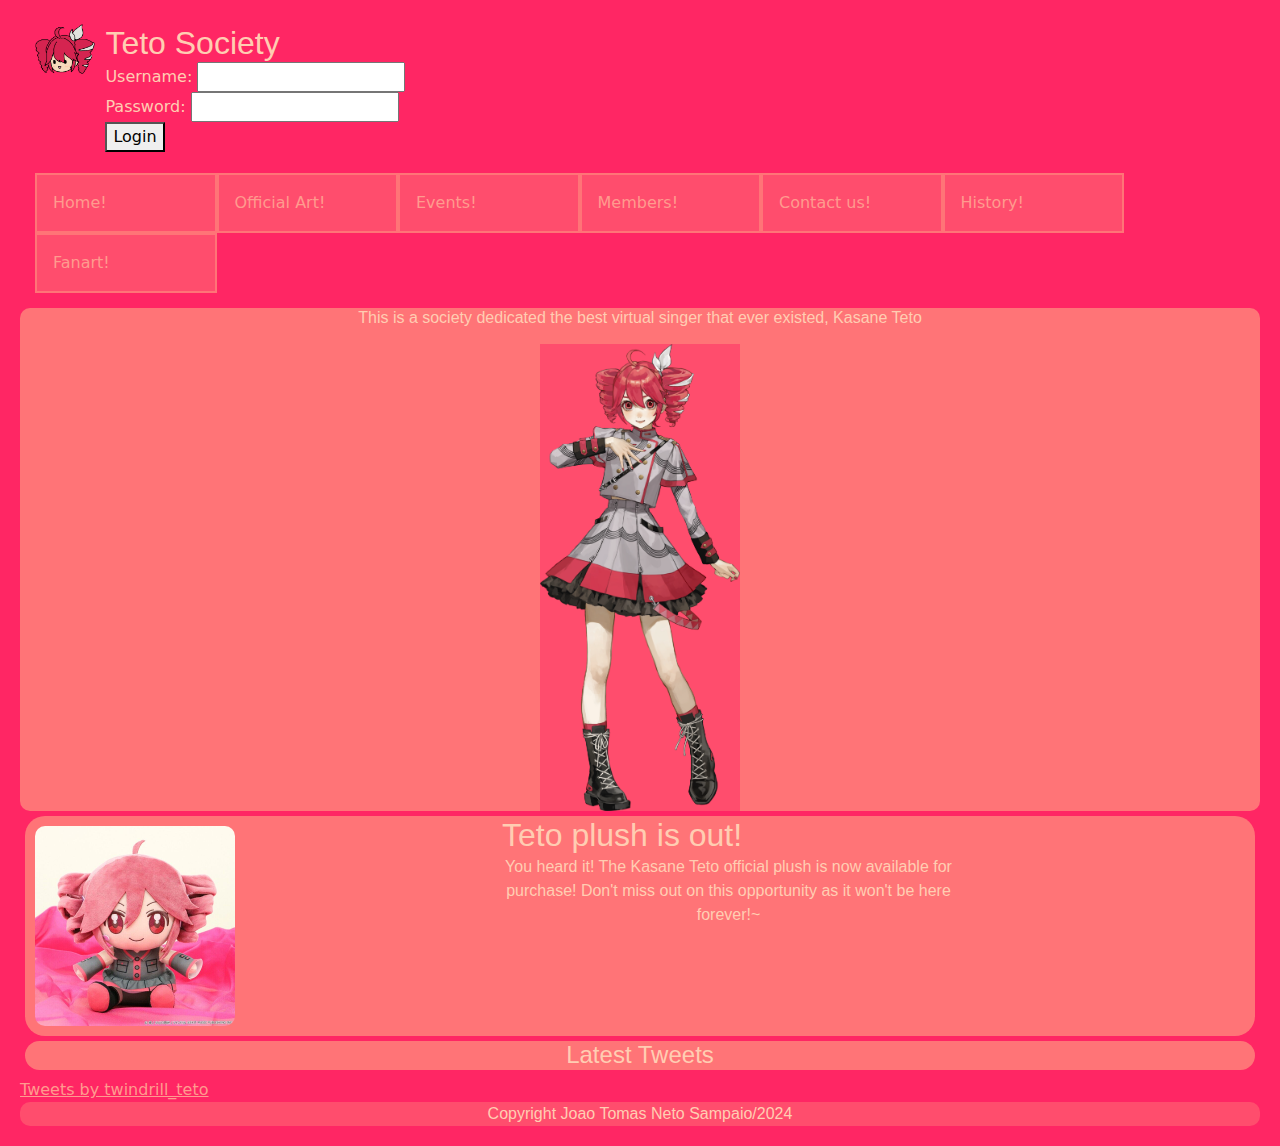
<file: index.html>
<!--
Threat Model
Threat Source: External
Threat Agent: Human/Bots
Threat Intention: Intentional
Threat Motivation: Creating as many accounts as fast as possible 
Threat Impact: Fill the servers with useless data of fake accounts making it slow down
Threat Mitigation: Login validation, and an "Are you a robot" Capcha 
-->


<html>
  <!--header with bootstrap and css-->
    <head>
        <link href="https://cdn.jsdelivr.net/npm/bootstrap@5.3.3/dist/css/bootstrap.min.css" rel="stylesheet" integrity="sha384-QWTKZyjpPEjISv5WaRU9OFeRpok6YctnYmDr5pNlyT2bRjXh0JMhjY6hW+ALEwIH" crossorigin="anonymous">
        <script src="https://cdn.jsdelivr.net/npm/bootstrap@5.3.3/dist/js/bootstrap.bundle.min.js" integrity="sha384-YvpcrYf0tY3lHB60NNkmXc5s9fDVZLESaAA55NDzOxhy9GkcIdslK1eN7N6jIeHz" crossorigin="anonymous"></script>
        <title>Teto Society</title>
        <link rel='stylesheet' href="css/main.css">
    </head>

    <body>
      <!--Title and Login-->
        <header>
          <!--login feature!-->
            <img src="images/tetochibiface.png" alt="Teto" id="logo"/>
            <h1>Teto Society</h1>
            <fieldset class="login">
              <label for="name" class="loginText">Username:</label>
              <input class="loginBoxes" alt="Insert username" type="text" id="name" name="name">
              <br>
              <label for="name" class="loginText">Password:</label>
              <input class="loginBoxes" type="text" id="password" name="password">
              <br>
              <button  type="button" onclick="alert('You have been logged in!')" class="loginButton">Login</button>
          </fieldset>
          <script>
            var counter = 2;
            function login(){
            if(counter % 2 == 0){
            alert('You have been logged in!');
            }
            else {
            alert('You have been logged out!');
            }
            counter += 1;
            }
            </script>
        </header>
      <!--navigation bar-->
        <nav>
            <ul>
              <li><a class="active" href='index.html'>Home!</a></li>
              <li><a class="active" href='img_gallery.html'>Official Art!</a></li>
              <li><a class="active" href='event_calendar.html'>Events!</a></li>
              <li><a class="active" href='currently_members.html'>Members!</a></li>
              <li><a class="active" href='contact_us.html'>Contact us!</a></li>
              <li><a class="active" href='history.html'>History!</a></li>
              <li><a class="active" href='community_fan_art.html'>Fanart!</a></li>
            </ul>
        </nav>
      <!--society description-->
        <main>
            <div>
                <h3>
                    <p>This is a society dedicated the best virtual singer that ever existed, Kasane Teto</p>
                </h3>
            </div>
          <!--carousel-->
            <div id="home-carousel" class="carousel slide" data-bs-ride="carousel">
                <!-- Wrapper -->
                 <div class="carousel-inner">
                     <!-- Item 1 -->
                      <div class="carousel-item active">
                        <img class="d-block w-100" src="images/new kasane teto.png">
                      </div>
                     <!-- Item 2 -->
                      <div class="carousel-item">
                        <img class="d-block w-100" src="images/old kasane teto.png">
                      </div>
            
                     <!-- Item 3 -->
                      <div class="carousel-item">
                        <img class="d-block w-100" src="images/teto drill.png">
                      </div>

                    <!-- Item 4 -->
                      <div class="carousel-item">
                        <img class="d-block w-100" src="images/teto fan art.png">
                      </div>

                    <!-- Item 5 -->
                      <div class="carousel-item">
                        <img class="d-block w-100" src="images/Kasane Teto.jpeg">
                      </div>

                    <!-- Item 6 -->
                    <div class="carousel-item">
                        <img class="d-block w-100" src="images/tetoplush.png">
                      </div>

            </div>
        </div>

    </main>
    <!--Teto Plush announcement-->
      <aside>
        <div class="row">
          <div class="col-sm">
            <img src="images/teto plush fr.jpg" id="tetoplush">
          </div>
          <div class="col-sm" id="plushtext">
            <h1>
              Teto plush is out!
            </h1>
            <p>
              You heard it! The Kasane Teto official plush is now available for purchase! Don't miss out on this opportunity as it won't be here forever!~
            </p>
          </div>
        </div>
      </aside>
    <!--Tweets-->
      <aside>
        <h3>
          Latest Tweets
        </h3> 
      </aside>
        
        <a class="twitter-timeline" data-width="1100" data-height="500" data-theme="dark" href="https://twitter.com/twindrill_teto?ref_src=twsrc%5Etfw">Tweets by twindrill_teto</a> <script async src="https://platform.twitter.com/widgets.js" charset="utf-8"></script>
    <!--Copyright-->
      <footer><p>Copyright Joao Tomas Neto Sampaio/2024</p> </footer>
    </body>
</html>
</file>
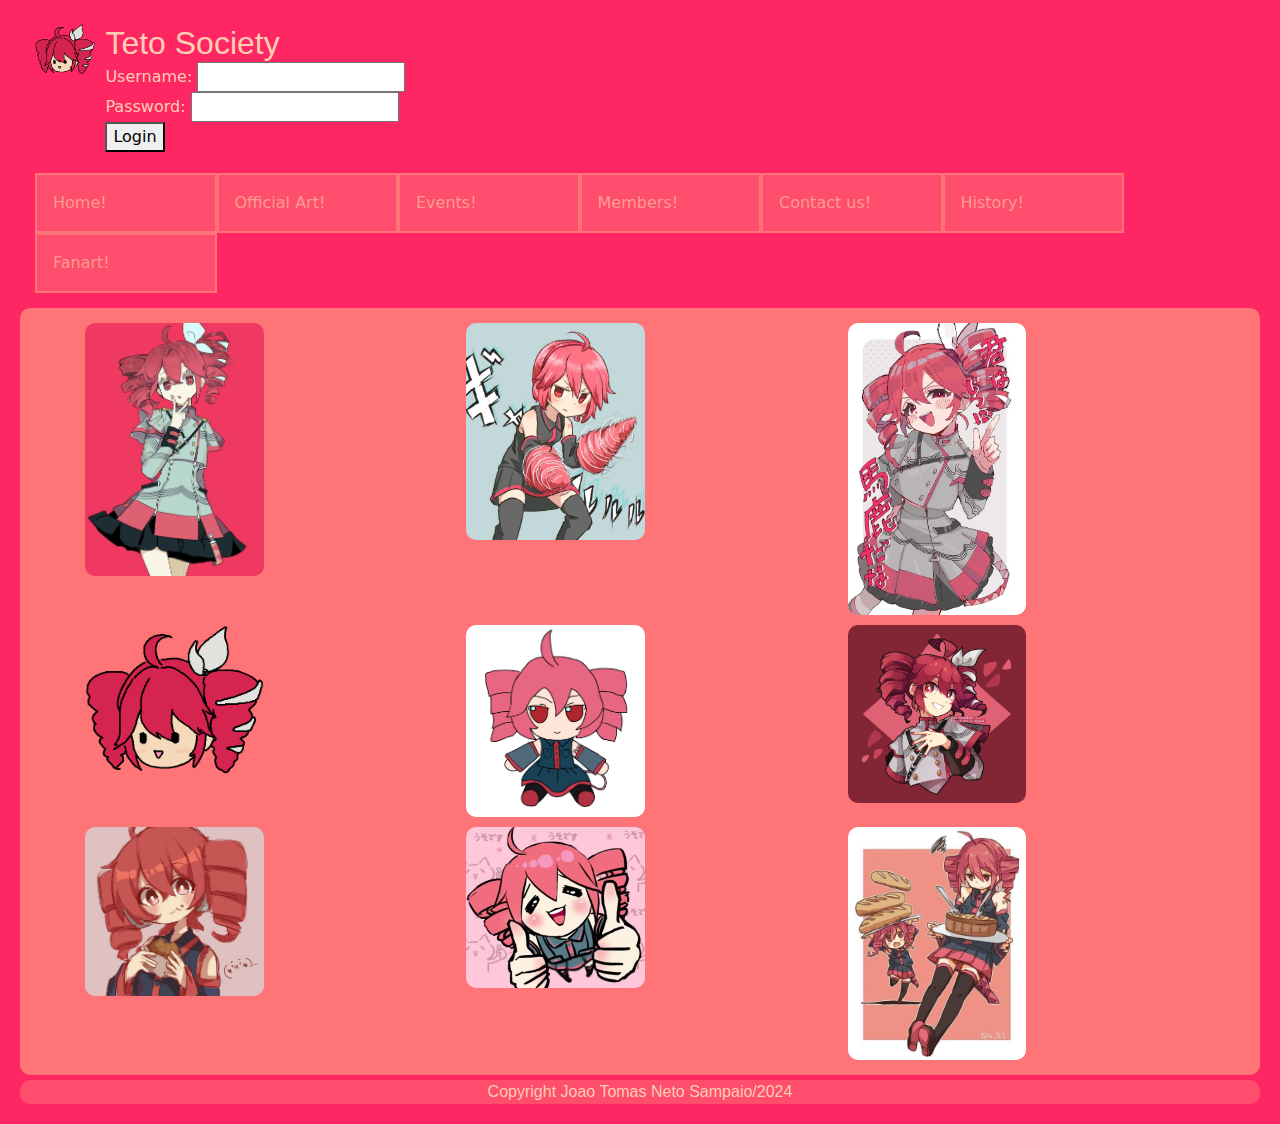
<file: community_fan_art.html>
<html>
    <!--header with bootstrap and css-->
    <head>
        <link href="https://cdn.jsdelivr.net/npm/bootstrap@5.3.3/dist/css/bootstrap.min.css" rel="stylesheet" integrity="sha384-QWTKZyjpPEjISv5WaRU9OFeRpok6YctnYmDr5pNlyT2bRjXh0JMhjY6hW+ALEwIH" crossorigin="anonymous">
        <script src="https://cdn.jsdelivr.net/npm/bootstrap@5.3.3/dist/js/bootstrap.bundle.min.js" integrity="sha384-YvpcrYf0tY3lHB60NNkmXc5s9fDVZLESaAA55NDzOxhy9GkcIdslK1eN7N6jIeHz" crossorigin="anonymous"></script>
        <title>Teto Society</title>
        <link rel='stylesheet' href="css/main.css">
    </head>

    <body>
        <!--Title and Login-->
        <header>
            <img src="images/tetochibiface.png" alt="Teto" id="logo"/>
            <h1>Teto Society</h1>
            <fieldset class="login">
              <label for="name" class="loginText">Username:</label>
              <input class="loginBoxes" alt="Insert username" type="text" id="name" name="name">
              <br>
              <label for="name" class="loginText">Password:</label>
              <input class="loginBoxes" type="text" id="password" name="password">
              <br>
              <button  type="button" onclick="alert('You have been logged in!')" class="loginButton">Login</button>
          </fieldset>
          <script>
            var counter = 2;
            function login(){
            if(counter % 2 == 0){
            alert('You have been logged in!');
            }
            else {
            alert('You have been logged out!');
            }
            counter += 1;
            }
            </script>
        </header>
    <!--navigation bar-->
        <nav>
            <ul>
                <li><a class="active" href='index.html'>Home!</a></li>
                <li><a class="active" href='img_gallery.html'>Official Art!</a></li>
                <li><a class="active" href='event_calendar.html'>Events!</a></li>
                <li><a class="active" href='currently_members.html'>Members!</a></li>
                <li><a class="active" href='contact_us.html'>Contact us!</a></li>
                <li><a class="active" href='history.html'>History!</a></li>
                <li><a class="active" href='community_fan_art.html'>Fanart!</a></li>
            </ul>
        </nav>
    <!--image gallery-->
        <main>
            <div id="img-gallery" class="container">
                <div class="row">
                    <div class="col-sm">
                        <img src="images/kasanetetofanart.jpg" class="gallery-img"
                        onmouseover="this.className='highlight';" 
                        onmouseout="this.className='gallery-img';"/>
                    </div>
                    <div class="col-sm">
                        <img src="images/teto drill.png" class="gallery-img"
                        onmouseover="this.className='highlight';" 
                        onmouseout="this.className='gallery-img';"/>
                    </div>
                    <div class="col-sm">
                        <img src="images/teto fan art.png" class="gallery-img"
                        onmouseover="this.className='highlight';" 
                        onmouseout="this.className='gallery-img';"/>
                    </div>
                </div>
                <div class="row">
                    <div class="col-sm">
                        <img src="images/tetochibiface.png" class="gallery-img"
                        onmouseover="this.className='highlight';" 
                        onmouseout="this.className='gallery-img';"/>
                    </div>
                    <div class="col-sm">
                        <img src="images/tetoplush.png" class="gallery-img"
                        onmouseover="this.className='highlight';" 
                        onmouseout="this.className='gallery-img';"/>
                    </div>
                    <div class="col-sm">
                        <img src="images/teto fanart 2.png" class="gallery-img"
                        onmouseover="this.className='highlight';" 
                        onmouseout="this.className='gallery-img';"/>
                    </div>
                </div>
                <div class="row">
                    <div class="col-sm">
                        <img src="images/Kasane Teto (1).jpeg" class="gallery-img"
                        onmouseover="this.className='highlight';" 
                        onmouseout="this.className='gallery-img';"/>
                    </div>
                    <div class="col-sm">
                        <img src="images/teto fanart 3.jpeg" class="gallery-img"
                        onmouseover="this.className='highlight';" 
                        onmouseout="this.className='gallery-img';"/>
                    </div>
                    <div class="col-sm">
                        <img src="images/UTAULOID Kasane Teto_.jpeg" class="gallery-img"
                        onmouseover="this.className='highlight';" 
                        onmouseout="this.className='gallery-img';"/>
                    </div>
                </div>
            </div>
                
        </main>

        <aside> </aside>
    <!--Copyright-->
        <footer><p>Copyright Joao Tomas Neto Sampaio/2024</p> </footer>
            
    </body>
</html>
</file>
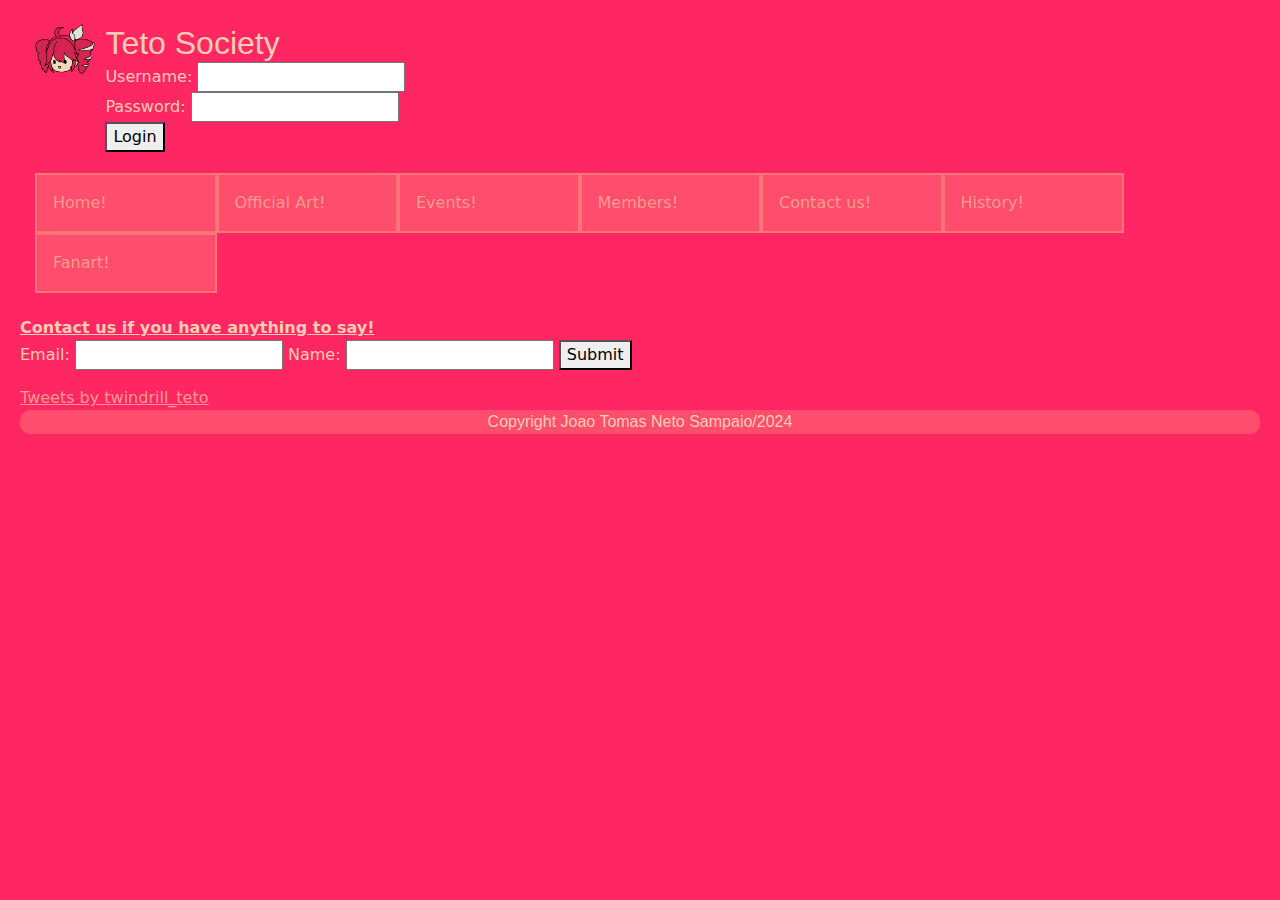
<file: contact_us.html>
<html>
    <!--header with bootstrap and css-->
    <head>
        <link href="https://cdn.jsdelivr.net/npm/bootstrap@5.3.3/dist/css/bootstrap.min.css" rel="stylesheet" integrity="sha384-QWTKZyjpPEjISv5WaRU9OFeRpok6YctnYmDr5pNlyT2bRjXh0JMhjY6hW+ALEwIH" crossorigin="anonymous">
        <script src="https://cdn.jsdelivr.net/npm/bootstrap@5.3.3/dist/js/bootstrap.bundle.min.js" integrity="sha384-YvpcrYf0tY3lHB60NNkmXc5s9fDVZLESaAA55NDzOxhy9GkcIdslK1eN7N6jIeHz" crossorigin="anonymous"></script>
        <title>Teto Society</title>
        <link rel='stylesheet' href="css/main.css">
    </head>

    <body>
        <!--Title and Login-->
        <header>
            <img src="images/tetochibiface.png" alt="Teto" id="logo"/>
            <h1>Teto Society</h1>
            <fieldset class="login">
              <label for="name" class="loginText">Username:</label>
              <input class="loginBoxes" alt="Insert username" type="text" id="name" name="name">
              <br>
              <label for="name" class="loginText">Password:</label>
              <input class="loginBoxes" type="text" id="password" name="password">
              <br>
              <button  type="button" onclick="alert('You have been logged in!')" class="loginButton">Login</button>
          </fieldset>
          <script>
            var counter = 2;
            function login(){
            if(counter % 2 == 0){
            alert('You have been logged in!');
            }
            else {
            alert('You have been logged out!');
            }
            counter += 1;
            }
            </script>
        </header>
    <!--navigation bar-->
        <nav>
            <ul>
                <li><a class="active" href='index.html'>Home!</a></li>
                <li><a class="active" href='img_gallery.html'>Official Art!</a></li>
                <li><a class="active" href='event_calendar.html'>Events!</a></li>
                <li><a class="active" href='currently_members.html'>Members!</a></li>
                <li><a class="active" href='contact_us.html'>Contact us!</a></li>
                <li><a class="active" href='history.html'>History!</a></li>
                <li><a class="active" href='community_fan_art.html'>Fanart!</a></li>
            </ul>
        </nav>
    <!--Contact submission and scrip-->
    <div>
        <form id="contact" name="contact">
            <fieldset>
                <legend></legend>
                <label for="contact"><u><b>Contact us if you have anything to say!</b></u></label><br>
                <label for="email">Email:</label>
                <input type="text" id="email" value=""/>
                <label for="name">Name:</label>
                <input type="text" id="name" value=""/>
                <button onclick="submit_event()">Submit</button>
            </fieldset>
        </form>

        <script>
            function submit_event() {
                var email = document.forms["contact"]["email"].value;
                var name = document.forms["contact"]["name"].value;
                if (email == "") {
                    alert("You must add an email!");
                }
                else {
                    if (name == "") {
                        alert("You must add a name!");
                    }
                    else {
                        alert("Nice! We'll make sure to contact you soon!");
                    }
                }
            }
        </script>
    </div>
            <!--Twitter timeline-->
                <div>
                    <a class="twitter-timeline" data-width="1000" data-height="600" data-theme="dark" href="https://twitter.com/twindrill_teto?ref_src=twsrc%5Etfw">Tweets by twindrill_teto</a> <script async src="https://platform.twitter.com/widgets.js" charset="utf-8"></script>
                </div>
            </fieldset>
        </form>
    <!--Copyright-->
        <footer><p>Copyright Joao Tomas Neto Sampaio/2024</p> </footer>
    
    </body>
</file>
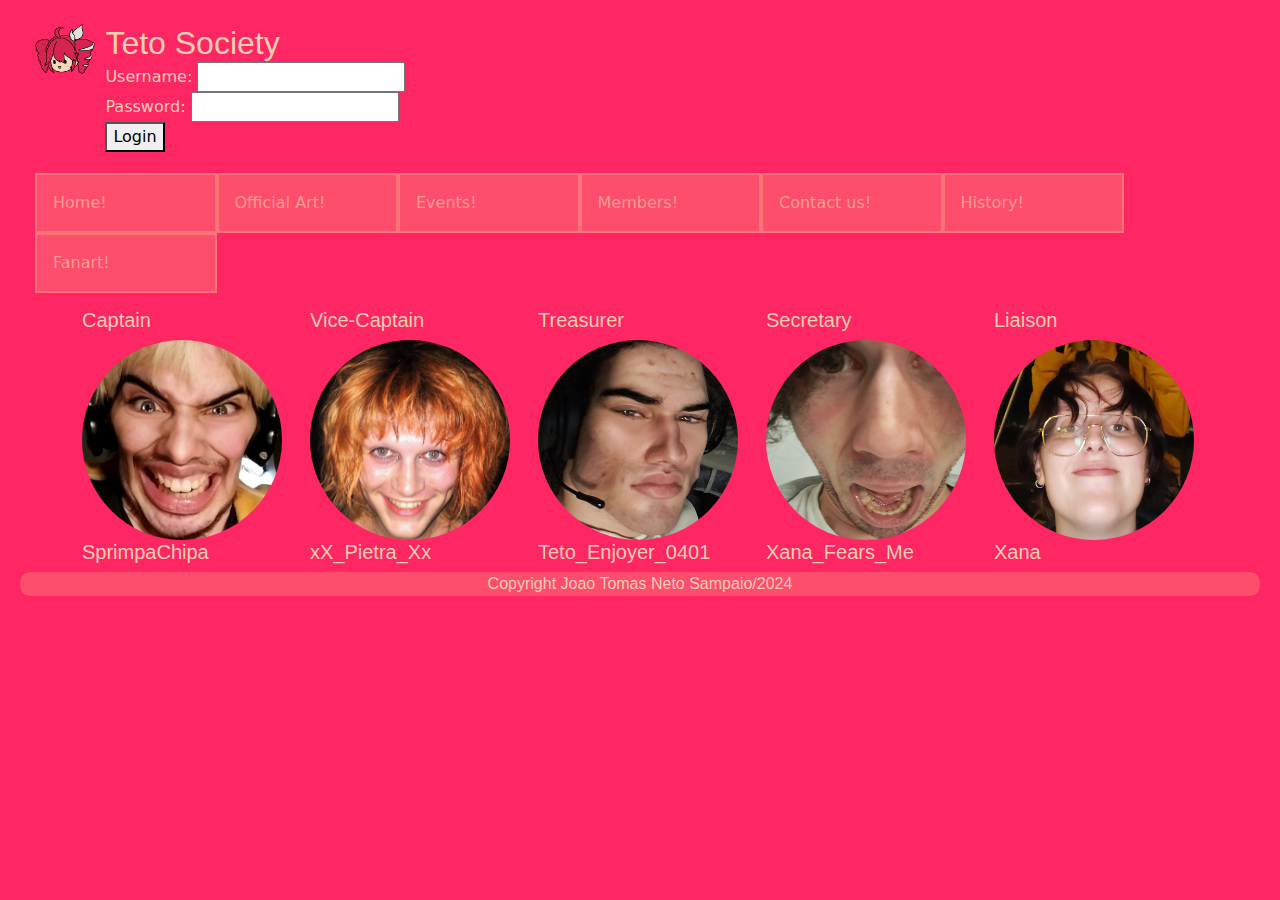
<file: currently_members.html>
<!--
Threat Model
Threat Source: External
Threat Agent: Human
Threat Intention: Intentional
Threat Motivation: Identity theft
Threat Impact: Stole one of the members accounts and replaced all members by other people
Threat Mitigation: Make sure to have a two-factor authentication for the accounts to make it harder for this kind of issue to happen
-->

<html>
    <!--header with bootstrap and css-->
    <head>
        <link href="https://cdn.jsdelivr.net/npm/bootstrap@5.3.3/dist/css/bootstrap.min.css" rel="stylesheet" integrity="sha384-QWTKZyjpPEjISv5WaRU9OFeRpok6YctnYmDr5pNlyT2bRjXh0JMhjY6hW+ALEwIH" crossorigin="anonymous">
        <script src="https://cdn.jsdelivr.net/npm/bootstrap@5.3.3/dist/js/bootstrap.bundle.min.js" integrity="sha384-YvpcrYf0tY3lHB60NNkmXc5s9fDVZLESaAA55NDzOxhy9GkcIdslK1eN7N6jIeHz" crossorigin="anonymous"></script>
        <title>Teto Society</title>
        <link rel='stylesheet' href="css/main.css">
    </head>

    <body>
        <!--Title and Login-->
        <header>
            <img src="images/tetochibiface.png" alt="Teto" id="logo"/>
            <h1>Teto Society</h1>
            <fieldset class="login">
              <label for="name" class="loginText">Username:</label>
              <input class="loginBoxes" alt="Insert username" type="text" id="name" name="name">
              <br>
              <label for="name" class="loginText">Password:</label>
              <input class="loginBoxes" type="text" id="password" name="password">
              <br>
              <button  type="button" onclick="alert('You have been logged in!')" class="loginButton">Login</button>
          </fieldset>
          <script>
            var counter = 2;
            function login(){
            if(counter % 2 == 0){
            alert('You have been logged in!');
            }
            else {
            alert('You have been logged out!');
            }
            counter += 1;
            }
            </script>
        </header>
    <!--navigation bar-->
        <nav>
            <ul>
                <li><a class="active" href='index.html'>Home!</a></li>
                <li><a class="active" href='img_gallery.html'>Official Art!</a></li>
                <li><a class="active" href='event_calendar.html'>Events!</a></li>
                <li><a class="active" href='currently_members.html'>Members!</a></li>
                <li><a class="active" href='contact_us.html'>Contact us!</a></li>
                <li><a class="active" href='history.html'>History!</a></li>
                <li><a class="active" href='community_fan_art.html'>Fanart!</a></li>
            </ul>
        </nav>
    <!--members list-->
        <div class="container">
                    <div class="row">

                        <div class="col-sm">
                            <h5>Captain</h5>
                            <img src="images/adrew.jpg" class="rounded-circle massie-hovering" width="120" height="200" preserveAspectRatio="xMidYMid slice" style="overflow:hidden">
                            <h5>SprimpaChipa</h5></div>
                        <div class="col-sm">
                            <h5>Vice-Captain</h5>
                            <img src="images/bernii.jpg" class="rounded-circle massie-hovering" width="120" height="200" preserveAspectRatio="xMidYMid slice" style="overflow:hidden">
                            <h5>xX_Pietra_Xx</h5></div>
                        <div class="col-sm">
                            <h5>Treasurer</h5>
                            <img src="images/mechad.jpg" class="rounded-circle massie-hovering" width="120" height="200" preserveAspectRatio="xMidYMid slice" style="overflow:hidden">
                            <h5>Teto_Enjoyer_0401</h5></div>
                        <div class="col-sm">
                            <h5>Secretary</h5>
                            <img src="images/mesxcary.jpg" class="rounded-circle massie-hovering" width="120" height="200" preserveAspectRatio="xMidYMid slice" style="overflow:hidden">
                            <h5>Xana_Fears_Me</h5></div>
                        <div class="col-sm">
                            <h5>Liaison</h5>
                            <img src="images/xanana.jpg" class="rounded-circle massie-hovering" width="120" height="200" preserveAspectRatio="xMidYMid slice" style="overflow:hidden">
                            <h5>Xana</h5></div>
                        </div>
                    </div>
                </div>
            <!--Copyright-->
                <footer><p>Copyright Joao Tomas Neto Sampaio/2024</p> </footer>
    </body>
</file>
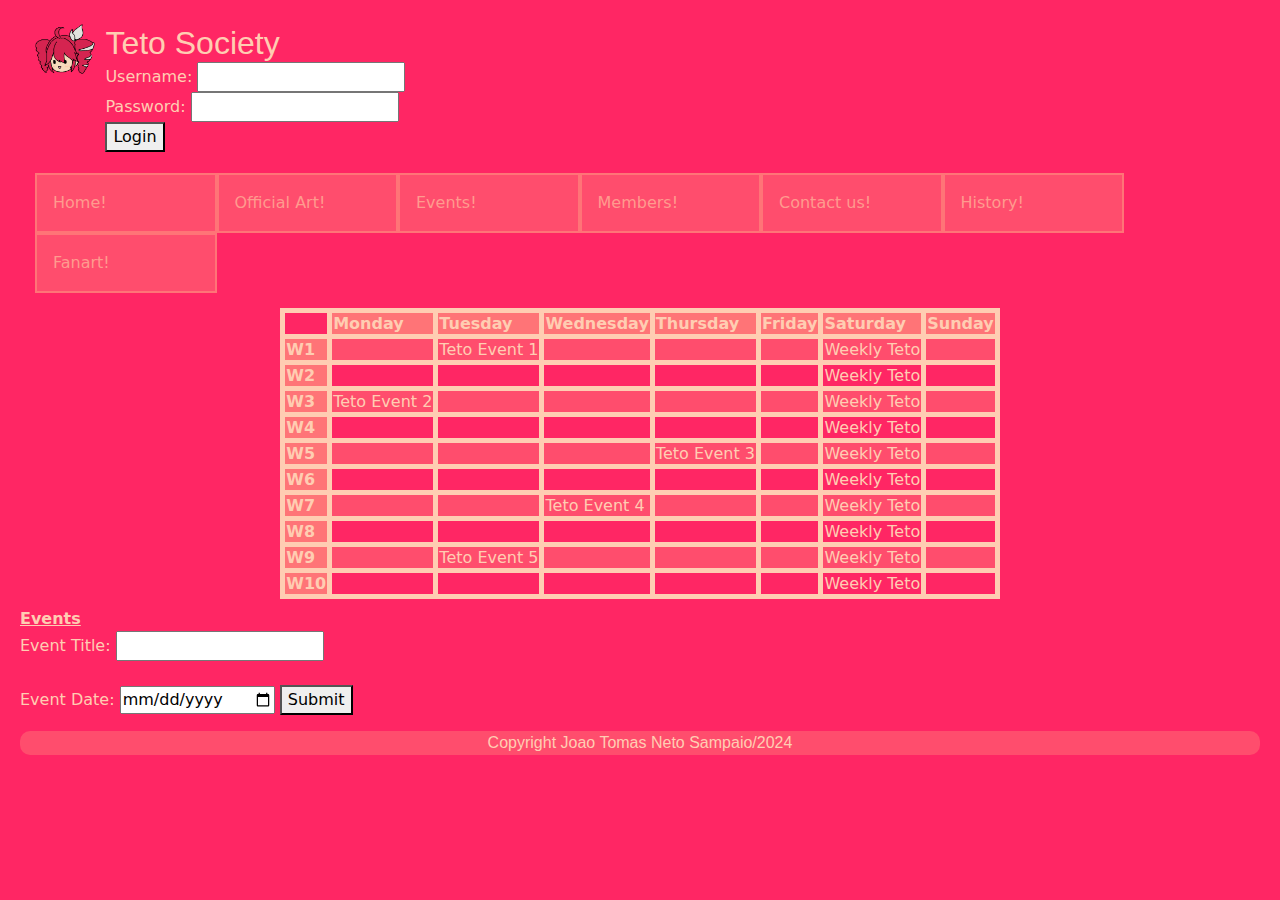
<file: event_calendar.html>
<html>
    <!--header with bootstrap and css-->
    <head>
        <link href="https://cdn.jsdelivr.net/npm/bootstrap@5.3.3/dist/css/bootstrap.min.css" rel="stylesheet" integrity="sha384-QWTKZyjpPEjISv5WaRU9OFeRpok6YctnYmDr5pNlyT2bRjXh0JMhjY6hW+ALEwIH" crossorigin="anonymous">
        <script src="https://cdn.jsdelivr.net/npm/bootstrap@5.3.3/dist/js/bootstrap.bundle.min.js" integrity="sha384-YvpcrYf0tY3lHB60NNkmXc5s9fDVZLESaAA55NDzOxhy9GkcIdslK1eN7N6jIeHz" crossorigin="anonymous"></script>
        <title>Teto Society</title>
        <link rel='stylesheet' href="css/main.css">
    </head>

    <body>
        <!--Title and Login-->
        <header>
            <img src="images/tetochibiface.png" alt="Teto" id="logo"/>
            <h1>Teto Society</h1>
            <fieldset class="login">
              <label for="name" class="loginText">Username:</label>
              <input class="loginBoxes" alt="Insert username" type="text" id="name" name="name">
              <br>
              <label for="name" class="loginText">Password:</label>
              <input class="loginBoxes" type="text" id="password" name="password">
              <br>
              <button  type="button" onclick="alert('You have been logged in!')" class="loginButton">Login</button>
          </fieldset>
          <script>
            var counter = 2;
            function login(){
            if(counter % 2 == 0){
            alert('You have been logged in!');
            }
            else {
            alert('You have been logged out!');
            }
            counter += 1;
            }
            </script>
        </header>
    <!--navigation bar-->
        <nav>
            <ul>
                <li><a class="active" href='index.html'>Home!</a></li>
                <li><a class="active" href='img_gallery.html'>Official Art!</a></li>
                <li><a class="active" href='event_calendar.html'>Events!</a></li>
                <li><a class="active" href='currently_members.html'>Members!</a></li>
                <li><a class="active" href='contact_us.html'>Contact us!</a></li>
                <li><a class="active" href='history.html'>History!</a></li>
                <li><a class="active" href='community_fan_art.html'>Fanart!</a></li>
            </ul>
        </nav>
    <!--event table-->
        <table>
            <tr>
                <td></td><th>Monday</th><th>Tuesday</th><th>Wednesday</th><th>Thursday</th><th>Friday</th><th>Saturday</th><th>Sunday</th>
            </tr>
            <tr>
                <th>W1</th><td></td><td>Teto Event 1</td><td></td><td></td><td></td><td>Weekly Teto </br><td></td>
            </tr>
            <tr>
                <th>W2</th><td></td><td></td><td></td><td></td><td></td><td>Weekly Teto</br><td></td>
            </tr>
            <tr>
                <th>W3</th><td>Teto Event 2</td><td></td><td></td><td></td><td></td><td>Weekly Teto </br><td></td>
            </tr>
            <tr>
                <th>W4</th><td></td><td></td><td></td><td></td><td></td><td>Weekly Teto </br><td></td>
            </tr>
            <tr>
                <th>W5</th><td></td><td></td><td></td><td>Teto Event 3</td><td></td><td>Weekly Teto </br><td></td>
            </tr>
            <tr>
                <th>W6</th><td></td><td></td><td></td><td></td><td></td><td>Weekly Teto </br><td></td>
            </tr>
            <tr>
                <th>W7</th><td></td><td></td><td>Teto Event 4</td><td></td><td></td><td>Weekly Teto </br><td></td>
            </tr>
            <tr>
                <th>W8</th><td></td><td></td><td></td><td></td><td></td><td>Weekly Teto </br><td></td>
            </tr>
            <tr>
                <th>W9</th><td></td><td>Teto Event 5</td><td></td><td></td><td></td><td>Weekly Teto </br><td></td>
            </tr>
            <tr>
                <th>W10</th><td></td><td></td><td></td><td></td><td></td><td>Weekly Teto </br><td></td>
            </tr>
        </table>
    <!--event form-->
        <form id="events" name="events">
            <fieldset>
                <legend></legend>
                <label for="events"><u><b>Events</b></u></label><br>
                <label for="event_title">Event Title:</label>
                <input type="text" id="event_title" value=""/><br><br>
                <label for="event_date">Event Date:</label>
                <input type="date" id="event_date" value=""/>
                <button onclick="submit_event()">Submit</button>
            </fieldset>
        </form>

        <script>
            function submit_event() {
                var title = document.forms["events"]["event_title"].value;
                var date = document.forms["events"]["event_date"].value;
                if (title == "") {
                    alert("An event must have a title!");
                }
                else {
                    if (date.length == 0) {
                        alert("An event must have a date!");
                    }
                    else {
                        alert("Event submitted! The society will contact you soon!");
                    }
                }
            }
        </script>
            
            
    <!--Copyright-->
        <footer><p>Copyright Joao Tomas Neto Sampaio/2024</p> </footer>
    </body>
</file>
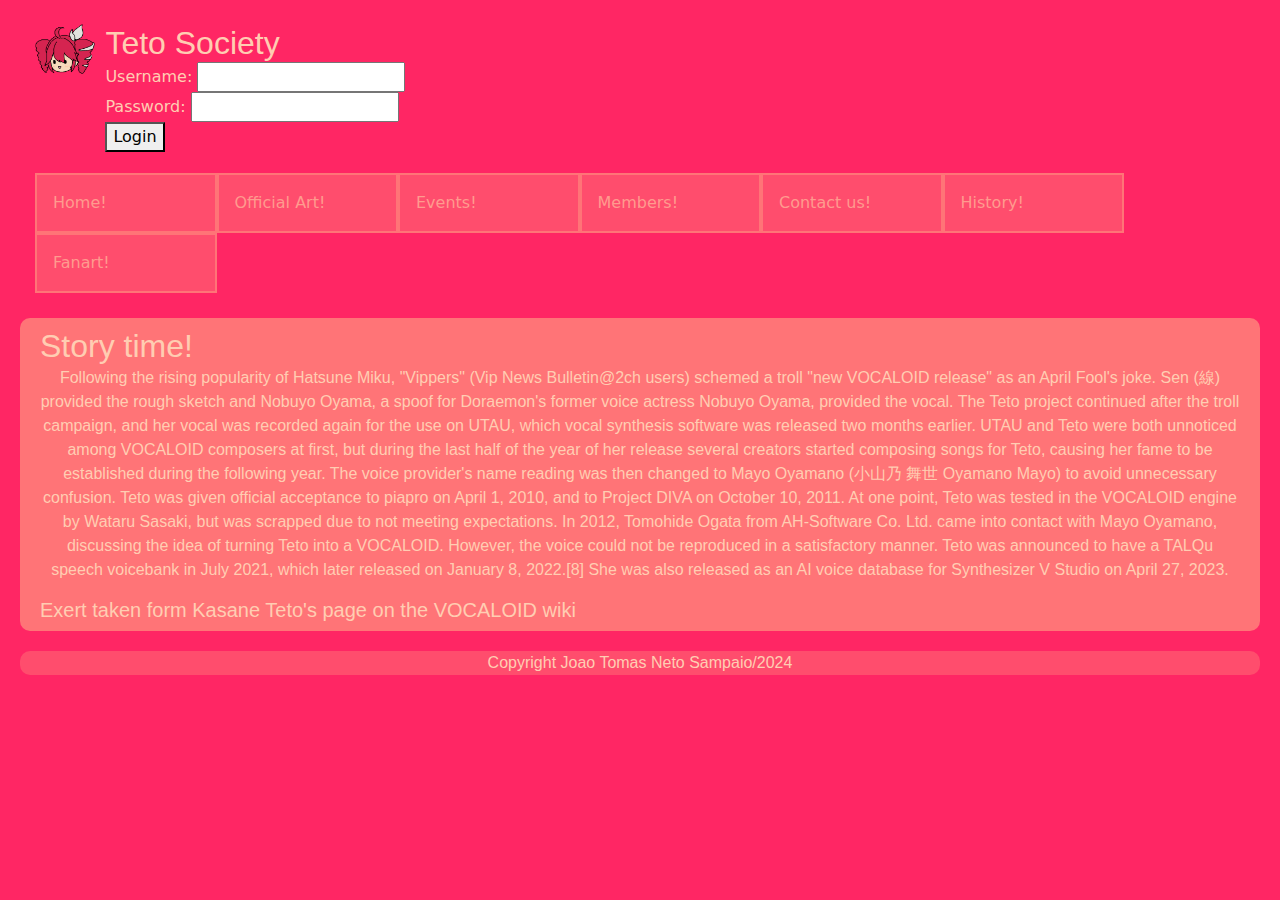
<file: history.html>
<html>
  <!--header with bootstrap and css-->
    <head>
        <link href="https://cdn.jsdelivr.net/npm/bootstrap@5.3.3/dist/css/bootstrap.min.css" rel="stylesheet" integrity="sha384-QWTKZyjpPEjISv5WaRU9OFeRpok6YctnYmDr5pNlyT2bRjXh0JMhjY6hW+ALEwIH" crossorigin="anonymous">
        <script src="https://cdn.jsdelivr.net/npm/bootstrap@5.3.3/dist/js/bootstrap.bundle.min.js" integrity="sha384-YvpcrYf0tY3lHB60NNkmXc5s9fDVZLESaAA55NDzOxhy9GkcIdslK1eN7N6jIeHz" crossorigin="anonymous"></script>
        <title>Teto Society</title>
        <link rel='stylesheet' href="css/main.css">
    </head>

    <body>
      <!--Title and Login-->
        <header>
          <!--login feature!-->
            <img src="images/tetochibiface.png" alt="Teto" id="logo"/>
            <h1>Teto Society</h1>
            <fieldset class="login">
              <label for="name" class="loginText">Username:</label>
              <input class="loginBoxes" alt="Insert username" type="text" id="name" name="name">
              <br>
              <label for="name" class="loginText">Password:</label>
              <input class="loginBoxes" type="text" id="password" name="password">
              <br>
              <button  type="button" onclick="alert('You have been logged in!')" class="loginButton">Login</button>
          </fieldset>
          <script>
            var counter = 2;
            function login(){
            if(counter % 2 == 0){
            alert('You have been logged in!');
            }
            else {
            alert('You have been logged out!');
            }
            counter += 1;
            }
            </script>
        </header>
      <!--navigation bar-->
        <nav>
            <ul>
                <li><a class="active" href='index.html'>Home!</a></li>
                <li><a class="active" href='img_gallery.html'>Official Art!</a></li>
                <li><a class="active" href='event_calendar.html'>Events!</a></li>
                <li><a class="active" href='currently_members.html'>Members!</a></li>
                <li><a class="active" href='contact_us.html'>Contact us!</a></li>
                <li><a class="active" href='history.html'>History!</a></li>
                <li><a class="active" href='community_fan_art.html'>Fanart!</a></li>
            </ul>
        </nav>
      <!--History-->
        <main>
            <div class="history">
                <h3>
                    <h1>Story time!</h1>
                    <p>Following the rising popularity of Hatsune Miku, "Vippers" (Vip News Bulletin@2ch users) schemed a troll "new VOCALOID release" as an April Fool's joke. Sen (線) provided the rough sketch and Nobuyo Oyama, a spoof for Doraemon's former voice actress Nobuyo Oyama, provided the vocal. The Teto project continued after the troll campaign, and her vocal was recorded again for the use on UTAU, which vocal synthesis software was released two months earlier. UTAU and Teto were both unnoticed among VOCALOID composers at first, but during the last half of the year of her release several creators started composing songs for Teto, causing her fame to be established during the following year. The voice provider's name reading was then changed to Mayo Oyamano (小山乃 舞世 Oyamano Mayo) to avoid unnecessary confusion.

                        Teto was given official acceptance to piapro on April 1, 2010, and to Project DIVA on October 10, 2011.
                        
                        At one point, Teto was tested in the VOCALOID engine by Wataru Sasaki, but was scrapped due to not meeting expectations. In 2012, Tomohide Ogata from AH-Software Co. Ltd. came into contact with Mayo Oyamano, discussing the idea of turning Teto into a VOCALOID. However, the voice could not be reproduced in a satisfactory manner.
                        
                        Teto was announced to have a TALQu speech voicebank in July 2021, which later released on January 8, 2022.[8] She was also released as an AI voice database for Synthesizer V Studio on April 27, 2023.</p>

                    <h5>Exert taken form Kasane Teto's page on the VOCALOID wiki</h5>
                </h3>
            </div>

    </main>
    
    <!--Copyright-->
      <footer><p>Copyright Joao Tomas Neto Sampaio/2024</p> </footer>
    </body>
</html>
</file>
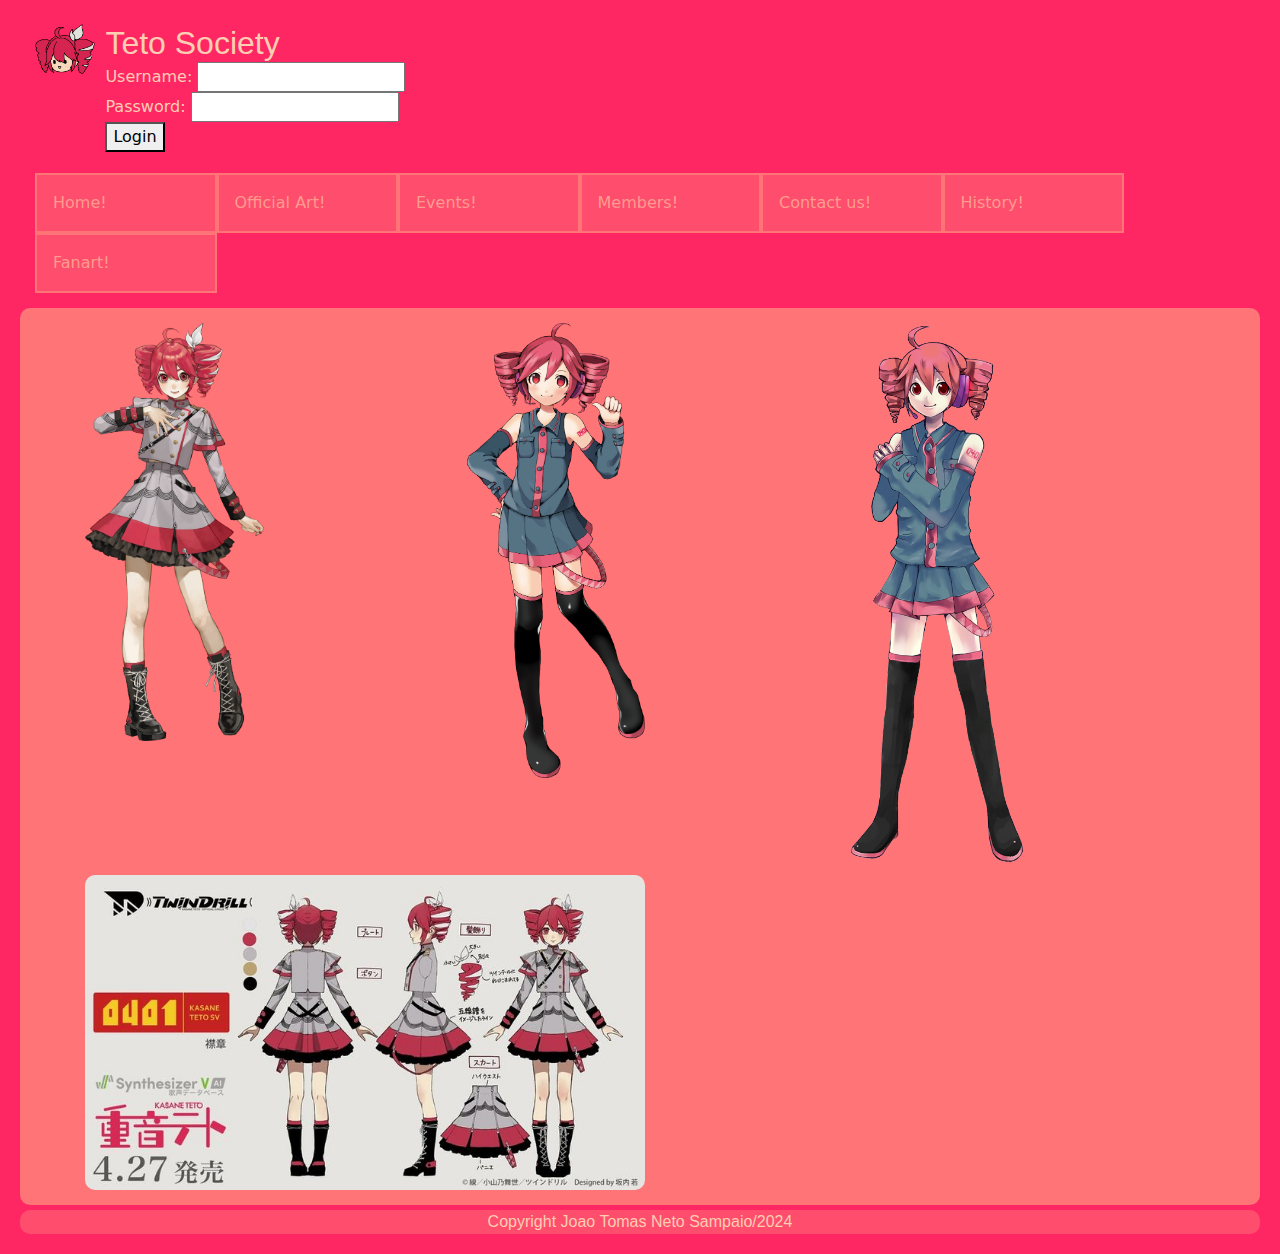
<file: img_gallery.html>
<!--
Threat Model
Threat Source: Internal
Threat Agent: Human
Threat Intention: Unintentional
Threat Motivation: Updating the site
Threat Impact: Accidentaly messed up the layout and updated without checking for changes
Threat Mitigation: Make sure that anyone whoever decides to update the site makes frequent checks to how the site looks before any submission is done
-->

<html>
    <!--header with bootstrap and css-->
    <head>
        <link href="https://cdn.jsdelivr.net/npm/bootstrap@5.3.3/dist/css/bootstrap.min.css" rel="stylesheet" integrity="sha384-QWTKZyjpPEjISv5WaRU9OFeRpok6YctnYmDr5pNlyT2bRjXh0JMhjY6hW+ALEwIH" crossorigin="anonymous">
        <script src="https://cdn.jsdelivr.net/npm/bootstrap@5.3.3/dist/js/bootstrap.bundle.min.js" integrity="sha384-YvpcrYf0tY3lHB60NNkmXc5s9fDVZLESaAA55NDzOxhy9GkcIdslK1eN7N6jIeHz" crossorigin="anonymous"></script>
        <title>Teto Society</title>
        <link rel='stylesheet' href="css/main.css">
    </head>

    <body>
        <!--Title and Login-->
        <header>
            <img src="images/tetochibiface.png" alt="Teto" id="logo"/>
            <h1>Teto Society</h1>
            <fieldset class="login">
              <label for="name" class="loginText">Username:</label>
              <input class="loginBoxes" alt="Insert username" type="text" id="name" name="name">
              <br>
              <label for="name" class="loginText">Password:</label>
              <input class="loginBoxes" type="text" id="password" name="password">
              <br>
              <button  type="button" onclick="alert('You have been logged in!')" class="loginButton">Login</button>
          </fieldset>
          <script>
            var counter = 2;
            function login(){
            if(counter % 2 == 0){
            alert('You have been logged in!');
            }
            else {
            alert('You have been logged out!');
            }
            counter += 1;
            }
            </script>
        </header>
    <!--navigation bar-->
        <nav>
            <ul>
                <li><a class="active" href='index.html'>Home!</a></li>
                <li><a class="active" href='img_gallery.html'>Official Art!</a></li>
                <li><a class="active" href='event_calendar.html'>Events!</a></li>
                <li><a class="active" href='currently_members.html'>Members!</a></li>
                <li><a class="active" href='contact_us.html'>Contact us!</a></li>
                <li><a class="active" href='history.html'>History!</a></li>
                <li><a class="active" href='community_fan_art.html'>Fanart!</a></li>
            </ul>
        </nav>
    <!--image gallery-->
        <main>
            <div id="img-gallery" class="container">
                <div class="row">
                    <div class="col-sm">
                        <img src="images/new kasane teto.png" class="gallery-img"
                        onmouseover="this.className='highlight';" 
                        onmouseout="this.className='gallery-img';"/>
                    </div>
                    <div class="col-sm">
                        <img src="images/old kasane teto.png" class="gallery-img"
                        onmouseover="this.className='highlight';" 
                        onmouseout="this.className='gallery-img';"/>
                    </div>
                    <div class="col-sm">
                        <img src="images/older kasane teto.png" class="gallery-img"
                        onmouseover="this.className='highlight';" 
                        onmouseout="this.className='gallery-img';"/>
                    </div>
                </div>
                <div class="row"></div>
                    <div class="col-sm">
                        <img src="images/Kasane Teto.jpeg" class="gallery-img"
                        onmouseover="this.className='highlight';" 
                        onmouseout="this.className='gallery-img';"/>
                    </div>
                </div>
            </div>
                
        </main>

        <aside> </aside>
    <!--Copyright-->
        <footer><p>Copyright Joao Tomas Neto Sampaio/2024</p> </footer>
            
    </body>
</html>
</file>
<file: css/main.css>
/*twitter*/

.twitter-timeline{
    margin: auto;
    margin-right: 5px;
}

/*images and gallery*/

#home-carousel{
    width: 200px;
    height: auto;
    margin: auto;
}

.gallery-img{
    width: 50%;
    margin: 5px;
}

#img-gallery{
    padding: 10px;
}

#img--gallery.row{
    margin-bottom: 10px;
}

img {
    width: 200px;
    border-radius: 10px;
}

a:visited, a:link {
    color: #ff9b8e;
}

/*header*/

header{
    text-align: left;
    padding: 4px;
    padding-left: 1%;
    margin: 3px;
    padding-bottom: 6px;
}

#logo{
    height: 50px;
    width: 60px;
    float: left;
    margin-right: 10px;
}

/*body*/

body{
    margin: 20px;
    background-color: #ff2664;
    border-top-left-radius: 10px;
    border-top-right-radius: 10px;
}

h1,h2,h3,h4,h5,h6,p{
    font-family: Verdana, Geneva, Tahoma, sans-serif;
    color: #ffcdb2
}

h1{
    font-size: xx-large;
    display: inline;
    text-align: center;
}

h3{
    font-size: x-large;
    text-align: center;
}

p{
    font-size: medium;
    text-align: center;
}

main{
    background-color: #ff7477;
    border-radius: 10px;
}

aside{
    background-color: #ff7477;
}

footer{
    background-color: #ff4d6d;
    border-radius: 10px;
}

/*navigation bar*/

nav ul{
    margin: 10px;
    padding: 5px;
    overflow: hidden;
}

nav li{
    border: 2px solid #ff7477;
    background-color: #ff4d6d;
    list-style-type: none;
    float: left;
    width: 15%;
    padding: 16px;
}

nav li a{
    color: #ff9b8e;
    text-align: center;
    text-decoration: none;
}

nav li:hover{
    background-color: #ff4d6d;
}

.active{
    background-color: #ff4d6d;
}

/*event table*/

table{
    margin: auto;
    font: optional;
    border-collapse: collapse;
    color: #ffcdb2;
    
}

table td,table th{
    border: 5px solid #ffcdb2;

}

table tr:nth-child(even){
    background-color: #ff4d6d;
}

table tr:hover{
    background-color: #ff4d6d;
}

table th{
    background-color: #ff7477;
    color: #ffcdb2;
}

.Event{
    margin: 30px
}

/*fieldset*/

fieldset{
    color: #ffcdb2;
}

/*aside*/

aside{
    margin: 5px;
    border-radius: 20px
}

/*Teto Plush*/

#tetoplush{
    margin: 10px;
    margin-right: auto;
}

#plushtext{
    margin-right: 300px;
}

/*history*/

.history{
    margin: 20px;
    padding-top: 1px;
    padding-bottom: 1px;
}
</file>
